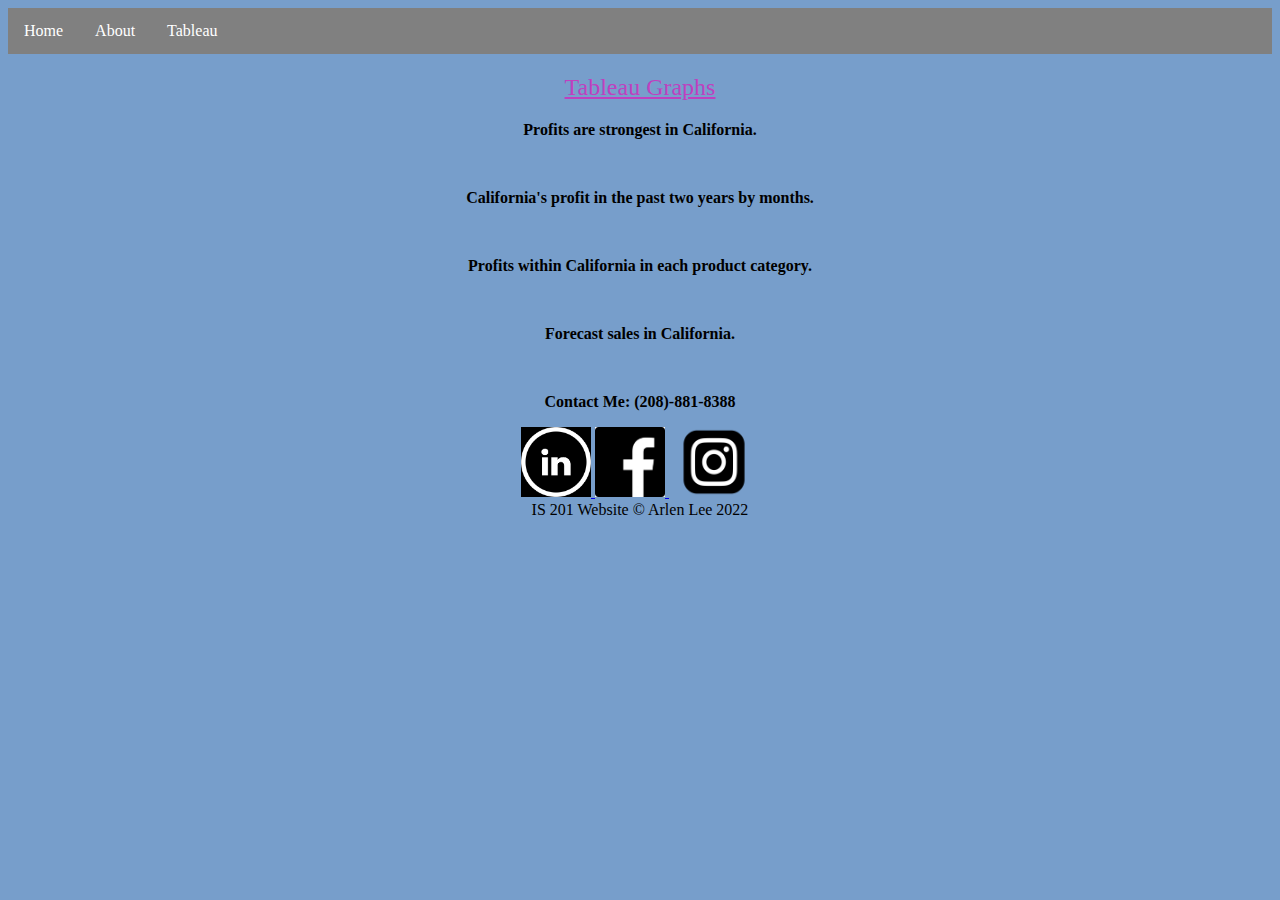
<file: html/tableau.html>
<!--Arlen Lee 4/6/2022-->
<!DOCTYPE html>
<html lang="en">
<head>
    <meta charset="UTF-8">
    <meta http-equiv="X-UA-Compatible" content="IE=edge">
    <meta name="viewport" content="width=device-width, initial-scale=1.0">
    <title>Arlen Lee - Tableau Page</title>
    <link href="../styles/bootstyles.css" rel="stylesheet" />
</head>
<body>
    <ul class="unorderlist">
        <li><a class="active" href="../index.html">Home</a></li> 
        <li><a href="about.html">About</a></li> 
        <li><a href="#">Tableau</a></li>
      </ul>
      <h2 class="center">Tableau Graphs</h2>
      <div class='tableauPlaceholder' width="500px" id='viz1650163817806' style='position: relative'>
        <noscript><a href='#'><img alt='Sheet 1 ' src='https:&#47;&#47;public.tableau.com&#47;static&#47;images&#47;IS&#47;IS201TableauFinalProject_16501636377270&#47;Sheet1&#47;1_rss.png' 
            style='border: none' /></a></noscript><object class='tableauViz'  
            style='display:none;'><param name='host_url' value='https%3A%2F%2Fpublic.tableau.com%2F' /> 
            <param name='embed_code_version' value='3' /> <param name='site_root' value='' />
            <param name='name' value='IS201TableauFinalProject_16501636377270&#47;Sheet1' />
            <param name='tabs' value='no' /><param name='toolbar' value='yes' /><param name='static_image' 
            value='https:&#47;&#47;public.tableau.com&#47;static&#47;images&#47;IS&#47;IS201TableauFinalProject_16501636377270&#47;Sheet1&#47;1.png' /> 
            <param name='animate_transition' value='yes' /><param name='display_static_image' value='yes' /><param name='display_spinner' value='yes' />
            <param name='display_overlay' value='yes' /><param name='display_count' value='yes' /><param name='language' value='en-GB' />
            <param name='filter' value='publish=yes' /></object></div><script type='text/javascript'>                    
            var divElement = document.getElementById('viz1650163817806');                    
            var vizElement = divElement.getElementsByTagName('object')[0];                    
            vizElement.style.width='100%';vizElement.style.height=(divElement.offsetWidth*0.75)+'px';                   
            var scriptElement = document.createElement('script');                    
            scriptElement.src = 'https://public.tableau.com/javascripts/api/viz_v1.js';                    
            vizElement.parentNode.insertBefore(scriptElement, vizElement);      </script>

    <p>Profits are strongest in California.</p><br>

    <div class='tableauPlaceholder' id='viz1650164647799' style='position: relative'>
        <noscript><a href='#'><img alt='Sheet 2 ' src='https:&#47;&#47;public.tableau.com&#47;static&#47;images&#47;IS&#47;IS201TableauFinalProjectSheet2&#47;Sheet2&#47;1_rss.png' 
            style='border: none' /></a></noscript><object class='tableauViz'  
            style='display:none;'><param name='host_url' value='https%3A%2F%2Fpublic.tableau.com%2F' /> 
            <param name='embed_code_version' value='3' /> <param name='site_root' value='' /><param name='name' 
            value='IS201TableauFinalProjectSheet2&#47;Sheet2' /><param name='tabs' value='no' />
            <param name='toolbar' value='yes' /><param name='static_image' value='https:&#47;&#47;public.tableau.com&#47;static&#47;images&#47;IS&#47;IS201TableauFinalProjectSheet2&#47;Sheet2&#47;1.png' /> 
            <param name='animate_transition' value='yes' /><param name='display_static_image' value='yes' />
            <param name='display_spinner' value='yes' /><param name='display_overlay' value='yes' />
            <param name='display_count' value='yes' /><param name='language' value='en-GB' />
            <param name='filter' value='publish=yes' /></object></div>                
            <script type='text/javascript'>                    
            var divElement = document.getElementById('viz1650164647799');                    
            var vizElement = divElement.getElementsByTagName('object')[0];                    
            vizElement.style.width='100%';vizElement.style.height=(divElement.offsetWidth*0.75)+'px';                    
            var scriptElement = document.createElement('script');                    
            scriptElement.src = 'https://public.tableau.com/javascripts/api/viz_v1.js';                    
            vizElement.parentNode.insertBefore(scriptElement, vizElement);         </script>

<p>California's profit in the past two years by months.</p><br>

<div class='tableauPlaceholder' id='viz1650165369089' style='position: relative'>
    <noscript><a href='#'><img alt='Sheet 3 ' src='https:&#47;&#47;public.tableau.com&#47;static&#47;images&#47;IS&#47;IS201TableauFinalProjectSheet3&#47;Sheet3&#47;1_rss.png' 
        style='border: none' /></a></noscript><object class='tableauViz'  
        style='display:none;'><param name='host_url' value='https%3A%2F%2Fpublic.tableau.com%2F' /> 
        <param name='embed_code_version' value='3' /> <param name='site_root' value='' />
        <param name='name' value='IS201TableauFinalProjectSheet3&#47;Sheet3' />
        <param name='tabs' value='no' /><param name='toolbar' value='yes' /><param name='static_image' 
        value='https:&#47;&#47;public.tableau.com&#47;static&#47;images&#47;IS&#47;IS201TableauFinalProjectSheet3&#47;Sheet3&#47;1.png' /> 
        <param name='animate_transition' value='yes' /><param name='display_static_image' value='yes' /><param name='display_spinner' value='yes' />
        <param name='display_overlay' value='yes' /><param name='display_count' value='yes' /><param name='language' value='en-GB' />
        <param name='filter' value='publish=yes' /></object></div>                <script type='text/javascript'>                    
        var divElement = document.getElementById('viz1650165369089');                    
        var vizElement = divElement.getElementsByTagName('object')[0];                    
        vizElement.style.width='100%';vizElement.style.height=(divElement.offsetWidth*0.75)+'px';                    
        var scriptElement = document.createElement('script');                    
        scriptElement.src = 'https://public.tableau.com/javascripts/api/viz_v1.js';                    
        vizElement.parentNode.insertBefore(scriptElement, vizElement);           </script>

<p>Profits within California in each product category.</p><br>

<div class='tableauPlaceholder' id='viz1650166412782' 
style='position: relative'><noscript><a href='#'><img alt='Sheet 4 ' src='https:&#47;&#47;public.tableau.com&#47;static&#47;images&#47;IS&#47;IS201TableauFinalProjectSheet4&#47;Sheet4&#47;1_rss.png' 
    style='border: none' /></a></noscript><object class='tableauViz'  
    style='display:none;'><param name='host_url' value='https%3A%2F%2Fpublic.tableau.com%2F' /> 
    <param name='embed_code_version' value='3' /> <param name='site_root' value='' />
    <param name='name' value='IS201TableauFinalProjectSheet4&#47;Sheet4' />
    <param name='tabs' value='no' /><param name='toolbar' value='yes' /><param name='static_image' 
    value='https:&#47;&#47;public.tableau.com&#47;static&#47;images&#47;IS&#47;IS201TableauFinalProjectSheet4&#47;Sheet4&#47;1.png' /> 
    <param name='animate_transition' value='yes' /><param name='display_static_image' value='yes' />
    <param name='display_spinner' value='yes' /><param name='display_overlay' value='yes' />
    <param name='display_count' value='yes' /><param name='language' value='en-GB' /><param name='filter' value='publish=yes' />
</object></div>                <script type='text/javascript'>                    
var divElement = document.getElementById('viz1650166412782');                    
var vizElement = divElement.getElementsByTagName('object')[0];                    
vizElement.style.width='100%';vizElement.style.height=(divElement.offsetWidth*0.75)+'px';                    
var scriptElement = document.createElement('script');                    
scriptElement.src = 'https://public.tableau.com/javascripts/api/viz_v1.js';                    
vizElement.parentNode.insertBefore(scriptElement, vizElement);                </script>

<p>Forecast sales in California.</p><br>


</body>

<footer>
    <p>Contact Me: (208)-881-8388 </p>
    <a href="https://www.linkedin.com/in/arlen-lee-64492b235/" target="_blank">
        <img alt="My LinkedIn" src="../images/LinkedIn .png"
        width=70" height="70">
     </a>
    </li>
    <a href="https://www.facebook.com/arlenlee1030" target="_blank">
        <img alt="My Facebook" src="../images/Facebook icon.jpeg"
        width=70" height="70">
     </a>
    </li>
    <a href="https://www.instagram.com/aaarlen/" target="_blank">
        <img alt="My Instagram" src="../images/Instagram Icon.png"
        width=90" height="70"><br>
     </a>
    </li>
</ul>
IS 201 Website &copy; Arlen Lee 2022</div>
</div>
</div>
</div>
</footer>
</html>
</file>
<file: styles/bootstyles.css>
.unorderlist {
    list-style-type: none;
    margin: 0;
    padding: 0;
    overflow: hidden;
    background-color: grey;
  }
  
  li {
    float: left;
  }
  
  li a {
    display: block;
    color: white;
    text-align: center;
    padding: 14px 16px;
    text-decoration: none;
  }
  
  li a:hover {
    color: #BF40BF;
  }

  body {
    background-color: #779ecb;
}

.center {
  text-align: center;
  font-weight: normal;
  text-decoration: underline;
  color: #BF40BF;
}

footer {
  text-align: center;
}

p {
  text-align: center;
  font-weight: bold;
}
</file>
